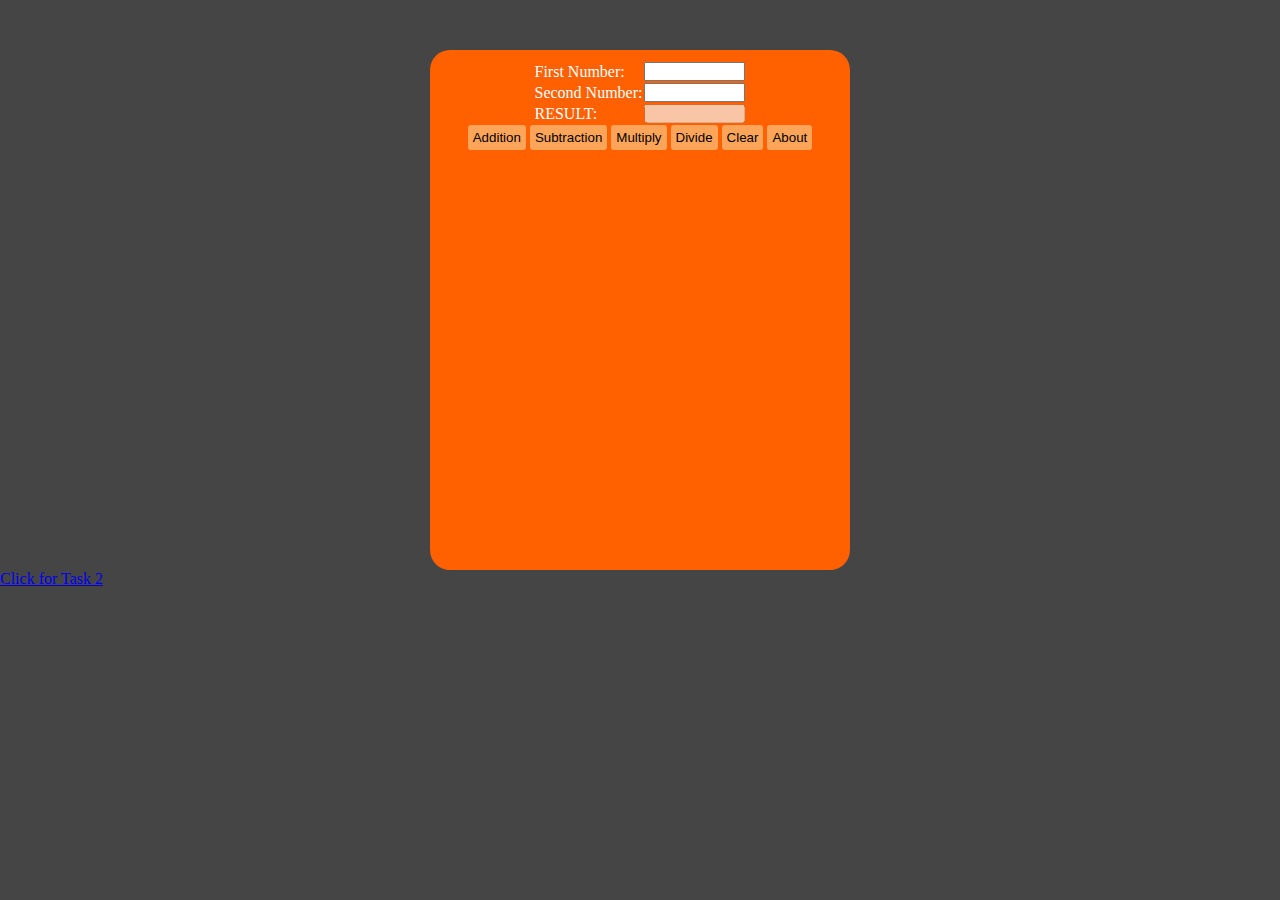
<file: index.html>
<!DOCTYPE html>
<html lang="en">
<head>
    <meta charset="UTF-8">
    <meta http-equiv="X-UA-Compatible" content="IE=edge">
    <meta name="viewport" content="width=device-width, initial-scale=1.0">
    <link rel="stylesheet" href="./style.css">
    

    <title>JavaScript Final Task 1 & 2</title>
</head>
<body>
    <script>

        function Addition(){
            let num1 = document.getElementById("n1").value;
            let num2 = document.getElementById("n2").value;
            add = parseInt(num1) + parseInt(num2);
            document.getElementById("result").value = add;
        }

        function Subtraction(){
            let num1 = document.getElementById("n1").value;
            let num2 = document.getElementById("n2").value;
            sub = parseInt(num1) - parseInt(num2);
            document.getElementById("result").value = sub;
        }

        function Multiplication(){
            let num1 = document.getElementById("n1").value;
            let num2 = document.getElementById("n2").value;
            multiply = parseInt(num1) * parseInt(num2);
            document.getElementById("result").value = multiply;
        }

        function Divide(){
            let num1 = document.getElementById("n1").value;
            let num2 = document.getElementById("n2").value;
            div = parseInt(num1) / parseInt(num2);
            document.getElementById("result").value = div;
        }

        function clearData(){
            document.getElementById("n1").value = "";
            document.getElementById("n2").value = "";
            document.getElementById("result").value = "";
            document.getElementById("about").innerHTML = "";
        }

        function About(){
            document.getElementById("about").innerHTML = alert("Work of Contreras John Mark P.");
        }
    </script>
    <div class="calculator">

        <table>
            <tr>
                <td>First Number:</td>
                <td><input type="text" size="10" id="n1"></td>
            </tr>
            <tr>
                <td>Second Number:</td>
                <td><input type="text" size="10" id="n2"></td>
            </tr>
            <tr>
                <td>RESULT:</td>
                <td><input type="text" size="10" id="result" disabled></td>
            </tr>
        </table>
           
        <button onclick="Addition()">Addition</button>
            <button onclick="Subtraction()">Subtraction</button>
            <button onclick="Multiplication()">Multiply</button>
            <button onclick="Divide()">Divide</button>
            <button onclick="clearData()">Clear</button>
            <button onclick="About()">About</button>
    </div>
    <a href="./FinalTask2.html">Click for Task 2<a>
</body>
</html>
</file>
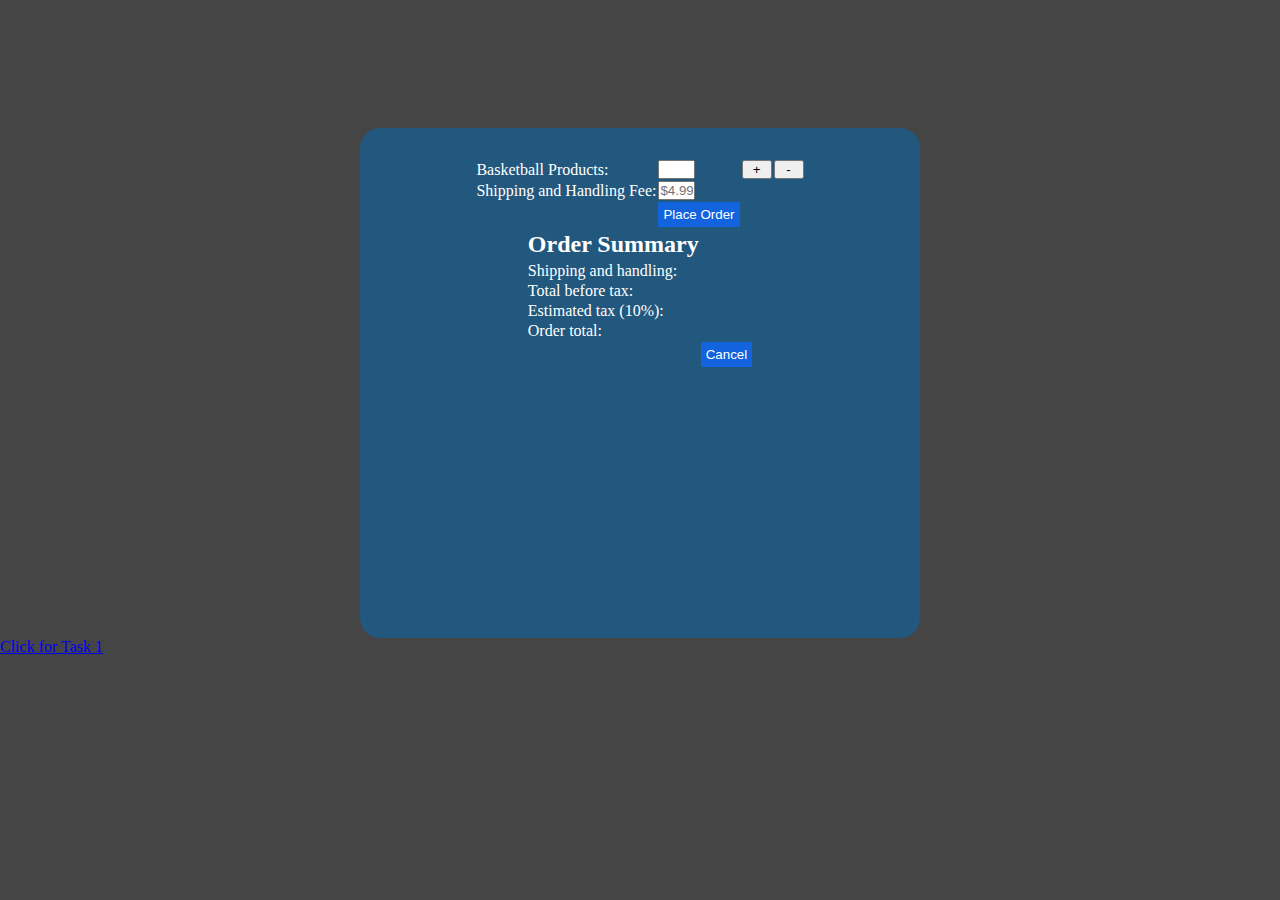
<file: FinalTask2.html>
<!DOCTYPE html>
<html lang="en">
<head>
    <meta charset="UTF-8">
    <meta http-equiv="X-UA-Compatible" content="IE=edge">
    <meta name="viewport" content="width=device-width, initial-scale=1.0">
    <link rel="stylesheet" href="./style.css">
    <title>Javascript Final Task 2</title>
</head>
<body>
    <script type="text/Javascript">
        const dollarSign = "$";
        let item = 0;
        function Increment(){
            item += 1;
            document.getElementById("items").value = item;
        }

        function Decrement(){
            item -= 1;
            document.getElementById("items").value = item;
            if (item === 0) {
                item == item++;
            }
        }
        
        
        function CheckOut() {
            let totalItem = document.getElementById("items").value;
            const product = 15.97;
            const productTotal = parseFloat(product) * parseFloat(totalItem);
            document.getElementById("item").innerHTML = "Items" + "("+totalItem+")";
            document.getElementById("total").innerHTML = dollarSign + productTotal.toFixed(2);
            
            const SPfee = 4.99;
            document.getElementById("SPfee").innerHTML = dollarSign + SPfee;

            totalBeforeTax = parseFloat(SPfee) + parseFloat(productTotal);
            document.getElementById("TotalBeforeTax").innerHTML = dollarSign+totalBeforeTax.toFixed(2);

            EstimatedTax = (parseFloat(totalBeforeTax) / 100) * 10;
            document.getElementById("EstimatedTax").innerHTML = dollarSign + EstimatedTax.toFixed(2);

            FinalTotal = parseFloat(totalBeforeTax) + parseFloat(EstimatedTax);
            document.getElementById("FinalTotal").innerHTML = dollarSign + FinalTotal.toFixed(2);
        }

        function DeleteData(){
            var inputs = document.querySelectorAll('input[type="text"]');
            for(var i = 0; i < inputs.length; i++) {
            inputs[i].value = "";
            }
            item = 0;
            document.getElementById("item").innerHTML = "";
            document.getElementById("total").innerHTML = "";
            document.getElementById("Sfee").innerHTML = "";
            document.getElementById("SPfee").innerHTML = "";
            document.getElementById("TotalBeforeTax").innerHTML = "";
            document.getElementById("EstimatedTax").innerHTML = "";
            document.getElementById("FinalTotal").innerHTML = "";
        }
        

    </script>
    <div class="OrderInterface">
        <div class="ProductField">
            <table>
                <tr id="AddMinusBtn">
                    <td>Basketball Products: </td>
                    <td><input type="text" size="2" id="items"></td>
                    <td><button onclick="Increment()" id="increment">+</button></td>
                    <td><button onclick="Decrement()" id="decrement">-</button></td>
                </tr>

                <tr>
                    <td>Shipping and Handling Fee: </td>
                    <td><input type="text" size="2" id="Sfee" placeholder="$4.99"></td>
                </tr>
                <tr>
                    <td></td>
                    <td><button id="btn" onclick="CheckOut()">Place Order</button></td>
                </tr>
            </table>

            <div class="CheckOut">
                <table>
                    <tr>
                        <td><h2>Order Summary</h2></td>
                    </tr>

                    <tr>
                        <td><p id="item"></p></td>
                        <td id="total"></td>
                    </tr>

                    <tr>
                        <td>Shipping and handling: </td>
                        <td id="SPfee"></td>
                    </tr>

                    <tr>
                        <td>Total before tax: </td>
                        <td id="TotalBeforeTax"></td>
                    </tr>

                    <tr>
                        <td>Estimated tax (10%):</td>
                        <td id="EstimatedTax"></td>
                    </tr>

                    <tr>
                        <td>Order total: </td>
                        <td id="FinalTotal"></td>
                    </tr>

                    <tr>
                        <td></td>
                        <td><button id="btn2" onclick="DeleteData()">Cancel</button></td>
                    </tr>
                </table>
            </div>
        </div>
    </div>
    <a href="./index.html">Click for Task 1<a>   
</body>
</html>
</file>
<file: style.css>
*{
    padding: 0;
    margin: 0;
}
body{
    background-color: #454545;
    color: #ffffff;
}
.calculator{
    margin: auto;
    width: 400px;
    height: 500px;
    background-color: #FF6000;
    text-align: center;
    padding: 10px;
    margin-top: 50px;
    border-radius: 20px;
}
table{
    margin: auto;
}
table tr{
    text-align: left;
}
.calculator button{
    background-color: #FFA559;
    color: #000000;
    border: none;
    padding: 5px;
    border-radius: 3px;
}




*{
    padding: 0;
    margin: 0;
}
body{
    color: #ffffff;
    scroll-behavior: smooth;
}
.OrderInterface{
    background-color: #22577E;
    display: block;
    margin: 10% auto 0 auto;
    height: 50vh;
    width: 500px;
    padding: 30px;
    border-radius: 20px;
}
table tr{
    text-align: left;
}
#btn, #btn2{
    background-color: #1363DF;
    color: #ffffff;
    padding: 5px;
    border: none;
}
#AddMinusBtn button{
    width: 30px;
}
</file>
